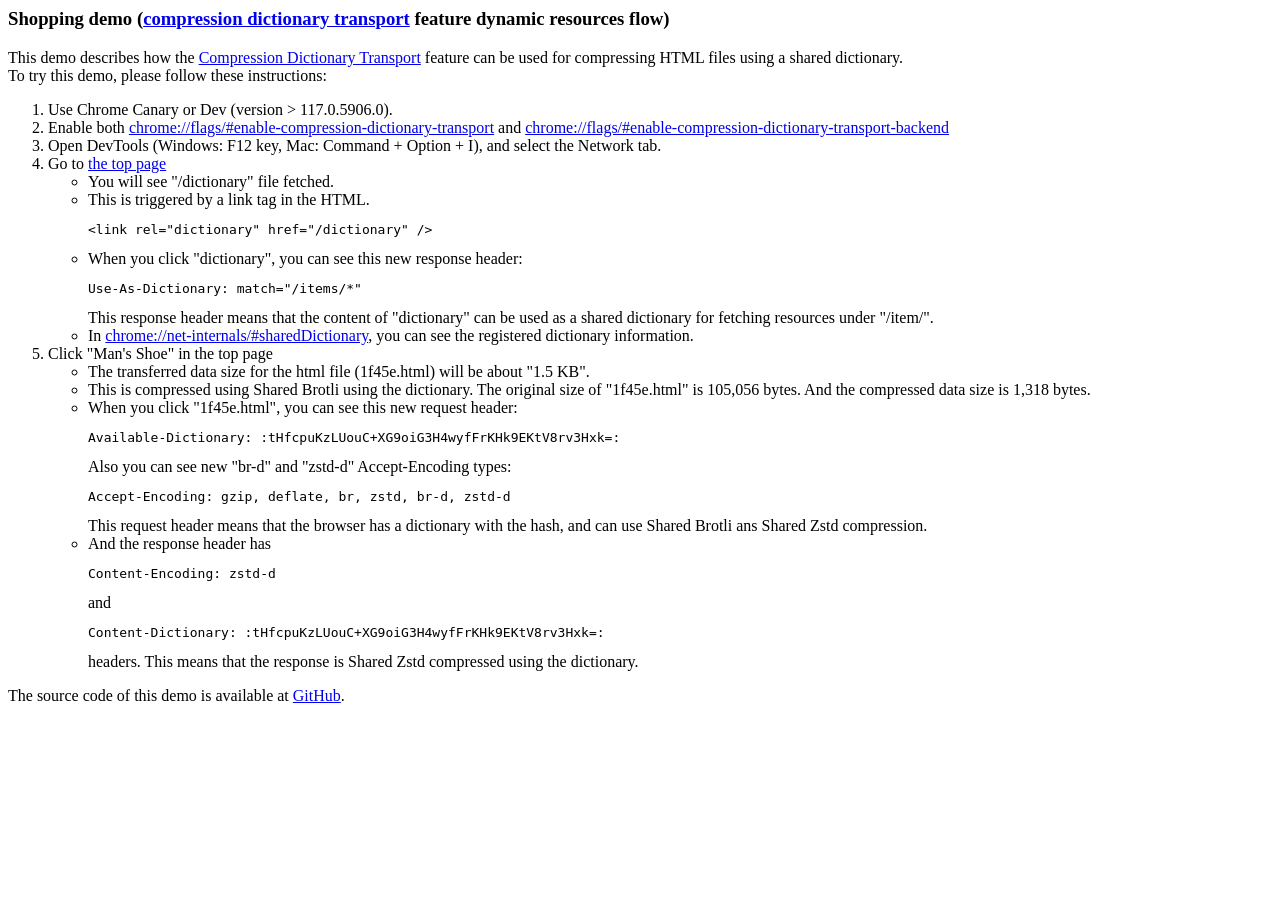
<file: public/about.html>
<html>
<head>
  <meta charset="utf-8" />
  <title>Compression dictionary transport demo - dynamic resources flow</title>
</head>
<div>
  <h3>
    Shopping demo (<a href="https://github.com/WICG/compression-dictionary-transport">compression dictionary
      transport</a> feature dynamic resources flow)
  </h3>
</div>
<div>
  This demo describes how the <a href="https://github.com/WICG/compression-dictionary-transport">Compression Dictionary
    Transport</a> feature can be used for compressing HTML files using a shared dictionary.
</div>
<div>
  To try this demo, please follow these instructions:
  <ol>
    <li>Use Chrome Canary or Dev (version &gt; 117.0.5906.0).</li>
    <li>
      Enable both <a href="chrome://flags/#enable-compression-dictionary-transport">chrome://flags/#enable-compression-dictionary-transport</a> and
      <a
        href="chrome://flags/#enable-compression-dictionary-transport-backend">chrome://flags/#enable-compression-dictionary-transport-backend</a>
    </li>
    <li>
      Open DevTools (Windows: F12 key, Mac: Command + Option + I), and select the Network tab.
    </li>
    <li>
      Go to <a href="/">the top page</a>
      <ul>
        <li>You will see "/dictionary" file fetched. </li>
        <li>
          This is triggered by a link tag in the HTML.
          <pre>&lt;link rel="dictionary" href="/dictionary" /&gt;</pre>
        <li>
          When you click "dictionary", you can see this new response header:
          <pre>Use-As-Dictionary: match="/items/*"</pre>
        </li>
        This response header means that the content of "dictionary" can be used as a shared dictionary for fetching
        resources under "/item/".
    </li>
    <li>In <a href="chrome://net-internals/#sharedDictionary">chrome://net-internals/#sharedDictionary</a>, you can see
      the registered dictionary information.</li>
    </ul>
    </li>
    <li>
      Click "Man's Shoe" in the top page
      <ul>
        <li>The transferred data size for the html file (1f45e.html) will be about "1.5 KB".</li>
        <li>
          This is compressed using Shared Brotli using the dictionary. The original size of "1f45e.html" is 105,056
          bytes.
          And the compressed data size is 1,318 bytes.</li>
        <li>
          When you click "1f45e.html", you can see this new request header:
          <pre>Available-Dictionary: :tHfcpuKzLUouC+XG9oiG3H4wyfFrKHk9EKtV8rv3Hxk=:</pre>
          Also you can see new "br-d" and "zstd-d" Accept-Encoding types:
          <pre>Accept-Encoding: gzip, deflate, br, zstd, br-d, zstd-d</pre>
          This request header means that the browser has a dictionary with the hash, and can use Shared Brotli
          ans Shared Zstd compression.
        </li>
        <li>
          And the response header has <pre>Content-Encoding: zstd-d</pre> and <pre>Content-Dictionary: :tHfcpuKzLUouC+XG9oiG3H4wyfFrKHk9EKtV8rv3Hxk=:</pre> headers.
          This means that the response is Shared Zstd compressed using the dictionary.
        </li>
      </ul>
    </li>
  </ol>
</div>
<div>
  The source code of this demo is available at <a
    href="https://github.com/horo-t/compression-dictionary-transport-shop-demo">GitHub</a>.
</div>
</html>
</file>
